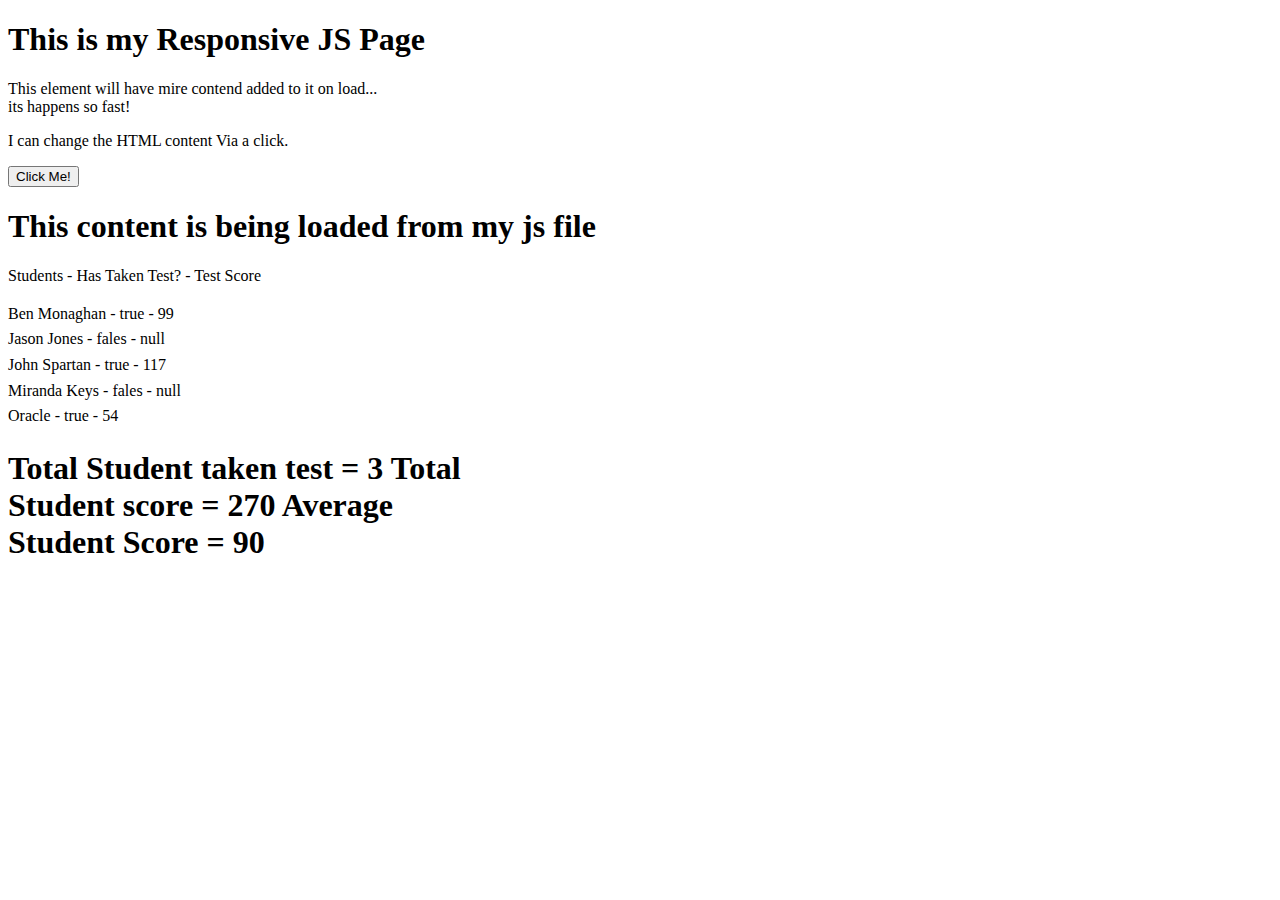
<file: week2/excercise2/task.html>
<!DOCTYPE html>
<html>
<head>
<style>
div.a {
  line-height: normal;
}

div.b {
  line-height: 1.6;
}

div.c {
  line-height: 80%;
}

div.d {
  line-height: 200%;
}
</style>
</head>
<body>

<h1>This is my Responsive JS Page</h1>

<div class="a">This element will have mire contend added to it on load...<br>
its happens so fast!</div>
<p>I can change the HTML content Via a click.</p>
<button onclick="myFunction()">Click Me!</button>

<h1>This content is being loaded from my js file</h1>
<p>Students - Has Taken Test? - Test Score</p>
<div class="b">Ben Monaghan  - true  - 99<br>
Jason Jones   - fales - null<br>
John Spartan  - true  - 117<br>
Miranda Keys  - fales - null<br>
Oracle        - true  - 54</div>

<h1>Total Student taken test = 3 Total<br>
Student score = 270 Average<br>
Student Score = 90</h1>

</body>
</html>
</file>
